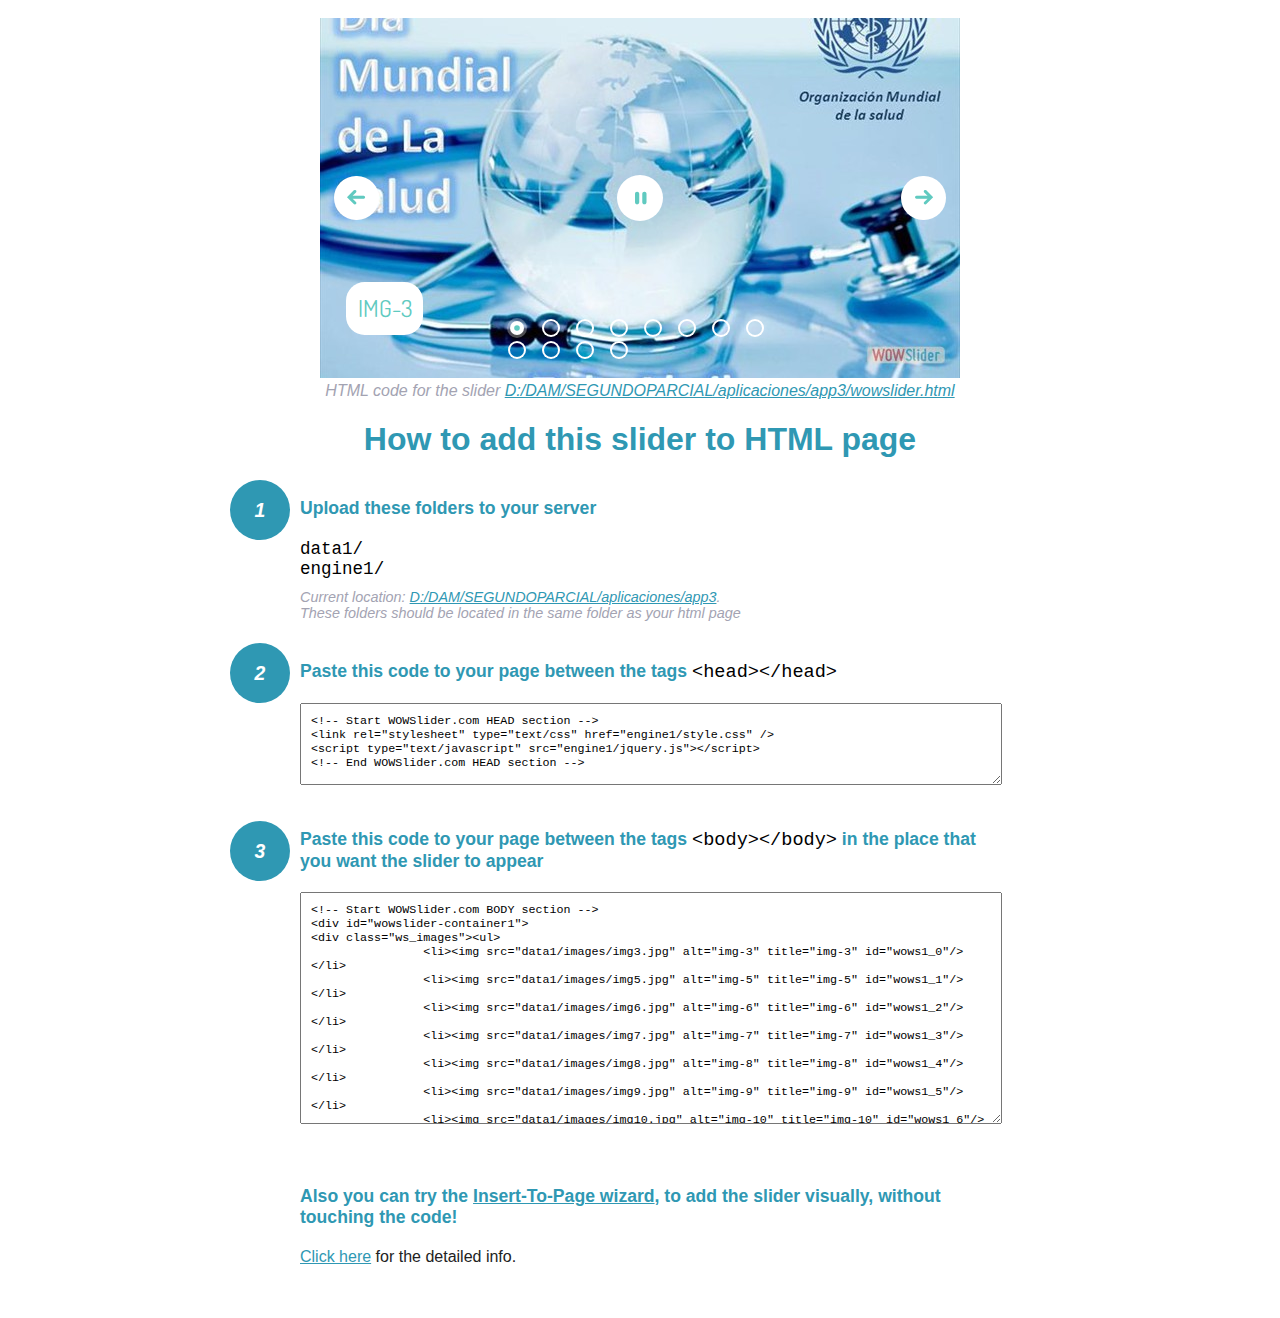
<file: wowslider-howto.html>
<!DOCTYPE html>
<html>
<head>
	<title>WOWSlider</title>
	<meta http-equiv="content-type" content="text/html; charset=utf-8" />
	<meta name="description" content="WOWSlider" />
	
	<!-- Start WOWSlider.com HEAD section --> <!-- add to the <head> of your page -->
	<link rel="stylesheet" type="text/css" href="engine1/style.css" />
	<script type="text/javascript" src="engine1/jquery.js"></script>
	<!-- End WOWSlider.com HEAD section -->


<style>
.instuction {
	font-family: sans-serif, Arial;
	display: block;
	margin: 0 auto;
	max-width: 820px;
	width: 100%;
	padding: 0 70px;
	color: #222;
	-webkit-box-sizing: border-box;
	-moz-box-sizing: border-box;
	box-sizing: border-box;
}
.instuction h1 img {
	max-width: 170px;
	vertical-align: middle;
	margin-bottom: 10px;
}
.instuction h1 {
	color: #2F98B3;
	text-align: center;
}
.instuction h2 {
	position: relative;
	font-size: 1.1em;
	color: #2F98B3;
	margin-bottom: 20px;
	margin-top: 40px;
}
.instuction h2 span.num {
	position: absolute;
	left: -70px;
	top: -18px;
	display: inline-block;
	vertical-align: middle;
	font-style: italic;
	font-size: 1.1em;
	width: 60px;
	height: 60px;
	line-height: 60px;
	text-align: center;
	background: #2F98B3;
	color: #fff;
	border-radius: 50%;
}
.instuction .mono {
	color: #000;
	font-family: monospace;
	font-size: 1.3em;
	font-weight: normal;
}
.instuction li.mono {
	font-size: 1.5em;
}

.instuction ul {
	font-size: 0.9em;
	margin-top: 0;
	padding-left: 0;
	list-style: none;
}
.instuction .note {
	color: #A3A3B2;
	font-style: italic;
	padding-top: 10px;
}
.instuction p.note {
	text-align: center;
	padding-top: 0;
	margin-top: 4px;
}
.instuction textarea {
	font-size: 0.9em;
	min-height: 60px;
	padding: 10px;
	margin: 0;
	overflow: auto;
	max-width: 100%;
	width: 100%;
}
.instuction a,
.instuction a:visited {
	color: #2F98B3;
}
</style>


</head>
<body style="margin:auto">

<br>

<!-- Start WOWSlider.com BODY section --> <!-- add to the <body> of your page -->
<div id="wowslider-container1">
<div class="ws_images"><ul>
		<li><img src="data1/images/img3.jpg" alt="img-3" title="img-3" id="wows1_0"/></li>
		<li><img src="data1/images/img5.jpg" alt="img-5" title="img-5" id="wows1_1"/></li>
		<li><img src="data1/images/img6.jpg" alt="img-6" title="img-6" id="wows1_2"/></li>
		<li><img src="data1/images/img7.jpg" alt="img-7" title="img-7" id="wows1_3"/></li>
		<li><img src="data1/images/img8.jpg" alt="img-8" title="img-8" id="wows1_4"/></li>
		<li><img src="data1/images/img9.jpg" alt="img-9" title="img-9" id="wows1_5"/></li>
		<li><img src="data1/images/img10.jpg" alt="img-10" title="img-10" id="wows1_6"/></li>
		<li><img src="data1/images/img11.jpg" alt="img-11" title="img-11" id="wows1_7"/></li>
		<li><img src="data1/images/img12.jpg" alt="img-12" title="img-12" id="wows1_8"/></li>
		<li><img src="data1/images/img15.jpg" alt="img-15" title="img-15" id="wows1_9"/></li>
		<li><a href="http://wowslider.net"><img src="data1/images/img16.jpg" alt="html5 slideshow" title="img-16" id="wows1_10"/></a></li>
		<li><img src="data1/images/img20.jpg" alt="img-20" title="img-20" id="wows1_11"/></li>
	</ul></div>
	<div class="ws_bullets"><div>
		<a href="#" title="img-3"><span><img src="data1/tooltips/img3.jpg" alt="img-3"/>1</span></a>
		<a href="#" title="img-5"><span><img src="data1/tooltips/img5.jpg" alt="img-5"/>2</span></a>
		<a href="#" title="img-6"><span><img src="data1/tooltips/img6.jpg" alt="img-6"/>3</span></a>
		<a href="#" title="img-7"><span><img src="data1/tooltips/img7.jpg" alt="img-7"/>4</span></a>
		<a href="#" title="img-8"><span><img src="data1/tooltips/img8.jpg" alt="img-8"/>5</span></a>
		<a href="#" title="img-9"><span><img src="data1/tooltips/img9.jpg" alt="img-9"/>6</span></a>
		<a href="#" title="img-10"><span><img src="data1/tooltips/img10.jpg" alt="img-10"/>7</span></a>
		<a href="#" title="img-11"><span><img src="data1/tooltips/img11.jpg" alt="img-11"/>8</span></a>
		<a href="#" title="img-12"><span><img src="data1/tooltips/img12.jpg" alt="img-12"/>9</span></a>
		<a href="#" title="img-15"><span><img src="data1/tooltips/img15.jpg" alt="img-15"/>10</span></a>
		<a href="#" title="img-16"><span><img src="data1/tooltips/img16.jpg" alt="img-16"/>11</span></a>
		<a href="#" title="img-20"><span><img src="data1/tooltips/img20.jpg" alt="img-20"/>12</span></a>
	</div></div><div class="ws_script" style="position:absolute;left:-99%"><a href="http://wowslider.net">jquery image slider</a> by WOWSlider.com v8.8</div>
<div class="ws_shadow"></div>
</div>	
<script type="text/javascript" src="engine1/wowslider.js"></script>
<script type="text/javascript" src="engine1/script.js"></script>
<!-- End WOWSlider.com BODY section -->


<div class="instuction">
	<p class="note">HTML code for the slider <a href="file:///D:/DAM/SEGUNDOPARCIAL/aplicaciones/app3/wowslider.html">D:/DAM/SEGUNDOPARCIAL/aplicaciones/app3/wowslider.html</a></p>

	<h1>
		How to add this slider to HTML page
	</h1>

	<h2><span class="num">1</span> Upload these folders to your server</h2>
	<ul>
		<li class="mono">data1/</li>
		<li class="mono">engine1/</li>
		<li class="note">Current location: <a href="file:///D:/DAM/SEGUNDOPARCIAL/aplicaciones/app3">D:/DAM/SEGUNDOPARCIAL/aplicaciones/app3</a>. <br>These folders should be located in the same folder as your html page</li>
	</ul>

	<h2><span class="num">2</span> Paste this code to your page between the tags <span class="mono">&lt;head&gt;&lt;/head&gt;</span></h2>
	<textarea onclick="this.select()">&lt;!-- Start WOWSlider.com HEAD section --&gt;
&lt;link rel=&quot;stylesheet&quot; type=&quot;text/css&quot; href=&quot;engine1/style.css&quot; /&gt;
&lt;script type=&quot;text/javascript&quot; src=&quot;engine1/jquery.js&quot;&gt;&lt;/script&gt;
&lt;!-- End WOWSlider.com HEAD section --&gt;</textarea>


	<h2><span class="num" style="top: -8px;">3</span> Paste this code to your page between the tags <span class="mono">&lt;body&gt;&lt;/body&gt;</span> in the place that you want the slider to appear</h2>
	<textarea onclick="this.select()" rows="15">&lt;!-- Start WOWSlider.com BODY section --&gt;
&lt;div id=&quot;wowslider-container1&quot;&gt;
&lt;div class=&quot;ws_images&quot;&gt;&lt;ul&gt;
		&lt;li&gt;&lt;img src=&quot;data1/images/img3.jpg&quot; alt=&quot;img-3&quot; title=&quot;img-3&quot; id=&quot;wows1_0&quot;/&gt;&lt;/li&gt;
		&lt;li&gt;&lt;img src=&quot;data1/images/img5.jpg&quot; alt=&quot;img-5&quot; title=&quot;img-5&quot; id=&quot;wows1_1&quot;/&gt;&lt;/li&gt;
		&lt;li&gt;&lt;img src=&quot;data1/images/img6.jpg&quot; alt=&quot;img-6&quot; title=&quot;img-6&quot; id=&quot;wows1_2&quot;/&gt;&lt;/li&gt;
		&lt;li&gt;&lt;img src=&quot;data1/images/img7.jpg&quot; alt=&quot;img-7&quot; title=&quot;img-7&quot; id=&quot;wows1_3&quot;/&gt;&lt;/li&gt;
		&lt;li&gt;&lt;img src=&quot;data1/images/img8.jpg&quot; alt=&quot;img-8&quot; title=&quot;img-8&quot; id=&quot;wows1_4&quot;/&gt;&lt;/li&gt;
		&lt;li&gt;&lt;img src=&quot;data1/images/img9.jpg&quot; alt=&quot;img-9&quot; title=&quot;img-9&quot; id=&quot;wows1_5&quot;/&gt;&lt;/li&gt;
		&lt;li&gt;&lt;img src=&quot;data1/images/img10.jpg&quot; alt=&quot;img-10&quot; title=&quot;img-10&quot; id=&quot;wows1_6&quot;/&gt;&lt;/li&gt;
		&lt;li&gt;&lt;img src=&quot;data1/images/img11.jpg&quot; alt=&quot;img-11&quot; title=&quot;img-11&quot; id=&quot;wows1_7&quot;/&gt;&lt;/li&gt;
		&lt;li&gt;&lt;img src=&quot;data1/images/img12.jpg&quot; alt=&quot;img-12&quot; title=&quot;img-12&quot; id=&quot;wows1_8&quot;/&gt;&lt;/li&gt;
		&lt;li&gt;&lt;img src=&quot;data1/images/img15.jpg&quot; alt=&quot;img-15&quot; title=&quot;img-15&quot; id=&quot;wows1_9&quot;/&gt;&lt;/li&gt;
		&lt;li&gt;&lt;a href=&quot;http://wowslider.net&quot;&gt;&lt;img src=&quot;data1/images/img16.jpg&quot; alt=&quot;html5 slideshow&quot; title=&quot;img-16&quot; id=&quot;wows1_10&quot;/&gt;&lt;/a&gt;&lt;/li&gt;
		&lt;li&gt;&lt;img src=&quot;data1/images/img20.jpg&quot; alt=&quot;img-20&quot; title=&quot;img-20&quot; id=&quot;wows1_11&quot;/&gt;&lt;/li&gt;
	&lt;/ul&gt;&lt;/div&gt;
	&lt;div class=&quot;ws_bullets&quot;&gt;&lt;div&gt;
		&lt;a href=&quot;#&quot; title=&quot;img-3&quot;&gt;&lt;span&gt;&lt;img src=&quot;data1/tooltips/img3.jpg&quot; alt=&quot;img-3&quot;/&gt;1&lt;/span&gt;&lt;/a&gt;
		&lt;a href=&quot;#&quot; title=&quot;img-5&quot;&gt;&lt;span&gt;&lt;img src=&quot;data1/tooltips/img5.jpg&quot; alt=&quot;img-5&quot;/&gt;2&lt;/span&gt;&lt;/a&gt;
		&lt;a href=&quot;#&quot; title=&quot;img-6&quot;&gt;&lt;span&gt;&lt;img src=&quot;data1/tooltips/img6.jpg&quot; alt=&quot;img-6&quot;/&gt;3&lt;/span&gt;&lt;/a&gt;
		&lt;a href=&quot;#&quot; title=&quot;img-7&quot;&gt;&lt;span&gt;&lt;img src=&quot;data1/tooltips/img7.jpg&quot; alt=&quot;img-7&quot;/&gt;4&lt;/span&gt;&lt;/a&gt;
		&lt;a href=&quot;#&quot; title=&quot;img-8&quot;&gt;&lt;span&gt;&lt;img src=&quot;data1/tooltips/img8.jpg&quot; alt=&quot;img-8&quot;/&gt;5&lt;/span&gt;&lt;/a&gt;
		&lt;a href=&quot;#&quot; title=&quot;img-9&quot;&gt;&lt;span&gt;&lt;img src=&quot;data1/tooltips/img9.jpg&quot; alt=&quot;img-9&quot;/&gt;6&lt;/span&gt;&lt;/a&gt;
		&lt;a href=&quot;#&quot; title=&quot;img-10&quot;&gt;&lt;span&gt;&lt;img src=&quot;data1/tooltips/img10.jpg&quot; alt=&quot;img-10&quot;/&gt;7&lt;/span&gt;&lt;/a&gt;
		&lt;a href=&quot;#&quot; title=&quot;img-11&quot;&gt;&lt;span&gt;&lt;img src=&quot;data1/tooltips/img11.jpg&quot; alt=&quot;img-11&quot;/&gt;8&lt;/span&gt;&lt;/a&gt;
		&lt;a href=&quot;#&quot; title=&quot;img-12&quot;&gt;&lt;span&gt;&lt;img src=&quot;data1/tooltips/img12.jpg&quot; alt=&quot;img-12&quot;/&gt;9&lt;/span&gt;&lt;/a&gt;
		&lt;a href=&quot;#&quot; title=&quot;img-15&quot;&gt;&lt;span&gt;&lt;img src=&quot;data1/tooltips/img15.jpg&quot; alt=&quot;img-15&quot;/&gt;10&lt;/span&gt;&lt;/a&gt;
		&lt;a href=&quot;#&quot; title=&quot;img-16&quot;&gt;&lt;span&gt;&lt;img src=&quot;data1/tooltips/img16.jpg&quot; alt=&quot;img-16&quot;/&gt;11&lt;/span&gt;&lt;/a&gt;
		&lt;a href=&quot;#&quot; title=&quot;img-20&quot;&gt;&lt;span&gt;&lt;img src=&quot;data1/tooltips/img20.jpg&quot; alt=&quot;img-20&quot;/&gt;12&lt;/span&gt;&lt;/a&gt;
	&lt;/div&gt;&lt;/div&gt;&lt;div class=&quot;ws_script&quot; style=&quot;position:absolute;left:-99%&quot;&gt;&lt;a href=&quot;http://wowslider.net&quot;&gt;jquery image slider&lt;/a&gt; by WOWSlider.com v8.8&lt;/div&gt;
&lt;div class=&quot;ws_shadow&quot;&gt;&lt;/div&gt;
&lt;/div&gt;	
&lt;script type=&quot;text/javascript&quot; src=&quot;engine1/wowslider.js&quot;&gt;&lt;/script&gt;
&lt;script type=&quot;text/javascript&quot; src=&quot;engine1/script.js&quot;&gt;&lt;/script&gt;
&lt;!-- End WOWSlider.com BODY section --&gt;</textarea>

<br><br>
<h2>Also you can try the <a href="http://wowslider.com/help/add-wowslider-to-page-2.html" target="_blank">Insert-To-Page wizard</a>, to add the slider visually, without touching the code!</h2>
<p>
	<a href="http://wowslider.com/help/add-wowslider-to-page-2.html" target="_blank">Click here</a> for the detailed info.
</p>
</div>

<br><br>
</body>
</html>
</file>
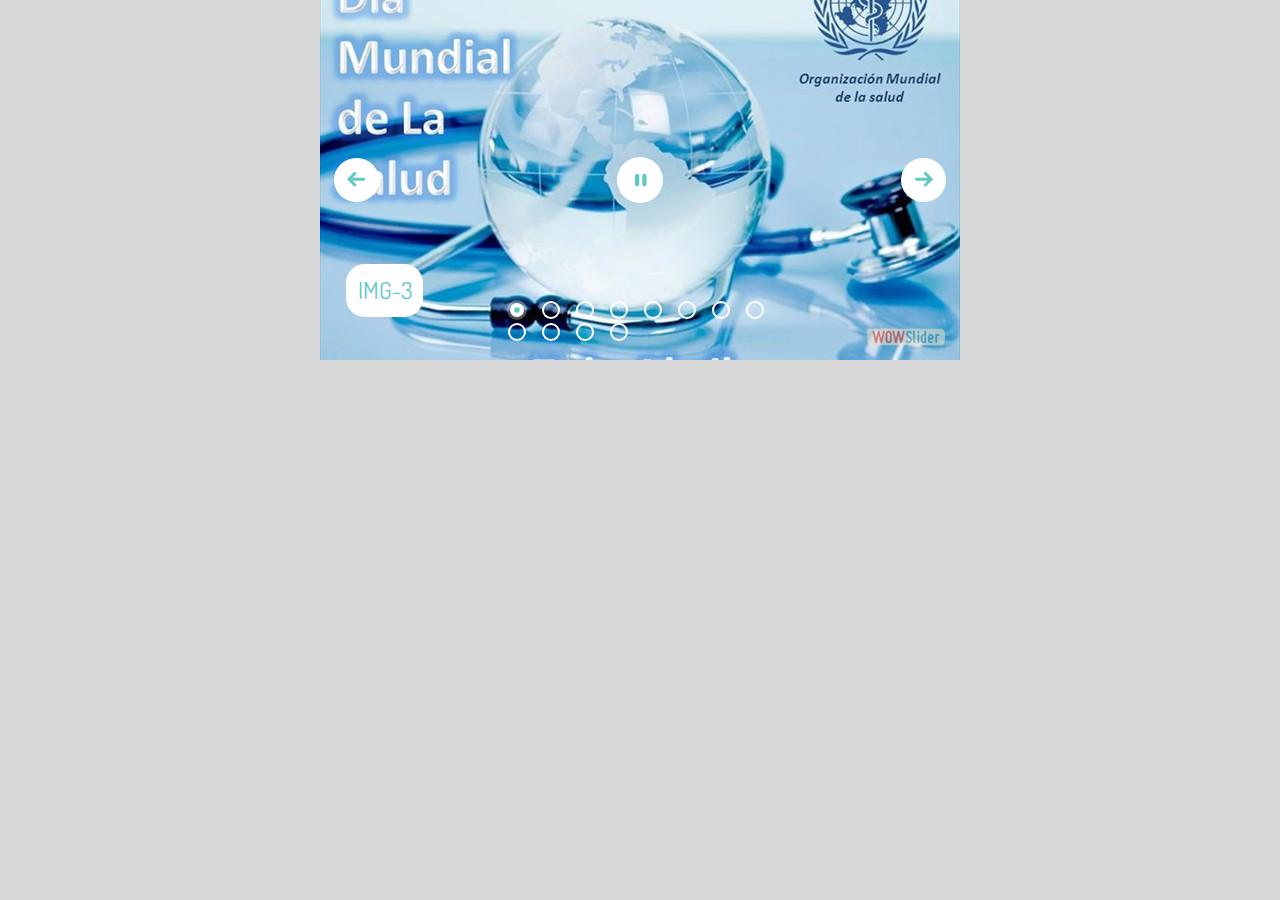
<file: wowslider.html>
<!DOCTYPE html>
<html>
<head>
	<title>Jquery image slider</title>
	<meta http-equiv="content-type" content="text/html; charset=utf-8" />
	<meta name="description" content="Made with WOW Slider - Create beautiful, responsive image sliders in a few clicks. Awesome skins and animations. Jquery image slider" />
	
	<!-- Start WOWSlider.com HEAD section --> <!-- add to the <head> of your page -->
	<link rel="stylesheet" type="text/css" href="engine1/style.css" />
	<script type="text/javascript" src="engine1/jquery.js"></script>
	<!-- End WOWSlider.com HEAD section -->

</head>
<body style="background-color:#d7d7d7;margin:auto">
	
	<!-- Start WOWSlider.com BODY section --> <!-- add to the <body> of your page -->
	<div id="wowslider-container1">
	<div class="ws_images"><ul>
		<li><img src="data1/images/img3.jpg" alt="img-3" title="img-3" id="wows1_0"/></li>
		<li><img src="data1/images/img5.jpg" alt="img-5" title="img-5" id="wows1_1"/></li>
		<li><img src="data1/images/img6.jpg" alt="img-6" title="img-6" id="wows1_2"/></li>
		<li><img src="data1/images/img7.jpg" alt="img-7" title="img-7" id="wows1_3"/></li>
		<li><img src="data1/images/img8.jpg" alt="img-8" title="img-8" id="wows1_4"/></li>
		<li><img src="data1/images/img9.jpg" alt="img-9" title="img-9" id="wows1_5"/></li>
		<li><img src="data1/images/img10.jpg" alt="img-10" title="img-10" id="wows1_6"/></li>
		<li><img src="data1/images/img11.jpg" alt="img-11" title="img-11" id="wows1_7"/></li>
		<li><img src="data1/images/img12.jpg" alt="img-12" title="img-12" id="wows1_8"/></li>
		<li><img src="data1/images/img15.jpg" alt="img-15" title="img-15" id="wows1_9"/></li>
		<li><a href="http://wowslider.net"><img src="data1/images/img16.jpg" alt="html5 slideshow" title="img-16" id="wows1_10"/></a></li>
		<li><img src="data1/images/img20.jpg" alt="img-20" title="img-20" id="wows1_11"/></li>
	</ul></div>
	<div class="ws_bullets"><div>
		<a href="#" title="img-3"><span><img src="data1/tooltips/img3.jpg" alt="img-3"/>1</span></a>
		<a href="#" title="img-5"><span><img src="data1/tooltips/img5.jpg" alt="img-5"/>2</span></a>
		<a href="#" title="img-6"><span><img src="data1/tooltips/img6.jpg" alt="img-6"/>3</span></a>
		<a href="#" title="img-7"><span><img src="data1/tooltips/img7.jpg" alt="img-7"/>4</span></a>
		<a href="#" title="img-8"><span><img src="data1/tooltips/img8.jpg" alt="img-8"/>5</span></a>
		<a href="#" title="img-9"><span><img src="data1/tooltips/img9.jpg" alt="img-9"/>6</span></a>
		<a href="#" title="img-10"><span><img src="data1/tooltips/img10.jpg" alt="img-10"/>7</span></a>
		<a href="#" title="img-11"><span><img src="data1/tooltips/img11.jpg" alt="img-11"/>8</span></a>
		<a href="#" title="img-12"><span><img src="data1/tooltips/img12.jpg" alt="img-12"/>9</span></a>
		<a href="#" title="img-15"><span><img src="data1/tooltips/img15.jpg" alt="img-15"/>10</span></a>
		<a href="#" title="img-16"><span><img src="data1/tooltips/img16.jpg" alt="img-16"/>11</span></a>
		<a href="#" title="img-20"><span><img src="data1/tooltips/img20.jpg" alt="img-20"/>12</span></a>
	</div></div><div class="ws_script" style="position:absolute;left:-99%"><a href="http://wowslider.net">jquery image slider</a> by WOWSlider.com v8.8</div>
	<div class="ws_shadow"></div>
	</div>	
	<script type="text/javascript" src="engine1/wowslider.js"></script>
	<script type="text/javascript" src="engine1/script.js"></script>
	<!-- End WOWSlider.com BODY section -->

</body>
</html>
</file>
<file: engine1/style.css>
/*
 *	generated by WOW Slider 8.8
 *	template Animated
 */
@import url(https://fonts.googleapis.com/css?family=Dosis:600&subset=latin,latin-ext);
@font-face {
  font-family: 'ws-ctrl-animated';
  src: url('ws-ctrl-animated.eot');
  src: url('ws-ctrl-animated.eot#iefix') format('embedded-opentype'),
       url('ws-ctrl-animated.svg#ws-ctrl-animated') format('svg');
  font-weight: normal;
  font-style: normal;
}
@font-face {
  font-family: 'ws-ctrl-animated';
  src: url('[data-uri]') format('woff'),
  url('[data-uri]') format('truetype');
}
#wowslider-container1 { 
	display: table;
	zoom: 1; 
	position: relative;
	width: 100%;
	max-width: 640px;
	max-height:360px;
	margin:0px auto 0px;
	z-index:90;
	text-align:left; /* reset align=center */
	font-size: 10px;
	text-shadow: none; /* fix some user styles */

	/* reset box-sizing (to boostrap friendly) */
	-webkit-box-sizing: content-box;
	-moz-box-sizing: content-box;
	box-sizing: content-box; 
}
* html #wowslider-container1{ width:640px }
#wowslider-container1 .ws_images ul{
	position:relative;
	width: 10000%; 
	height:100%;
	left:0;
	list-style:none;
	margin:0;
	padding:0;
	border-spacing:0;
	overflow: visible;
	/*table-layout:fixed;*/
}
#wowslider-container1 .ws_images ul li{
	position: relative;
	width:1%;
	height:100%;
	line-height:0; /*opera*/
	overflow: hidden;
	float:left;
	/*font-size:0;*/
	padding:0 0 0 0 !important;
	margin:0 0 0 0 !important;
}

#wowslider-container1 .ws_images{
	position: relative;
	left:0;
	top:0;
	height:100%;
	max-height:360px;
	max-width: 640px;
	vertical-align: top;
	border:none;
	overflow: hidden;
}
#wowslider-container1 .ws_images ul a{
	width:100%;
	height:100%;
	max-height:360px;
	display:block;
	color:transparent;
}
#wowslider-container1 img{
	max-width: none !important;
}
#wowslider-container1 .ws_images .ws_list img,
#wowslider-container1 .ws_images > div > img{
	width:100%;
	border:none 0;
	max-width: none;
	padding:0;
	margin:0;
}
#wowslider-container1 .ws_images > div > img {
	max-height:360px;
}

#wowslider-container1 .ws_images iframe {
	position: absolute;
	z-index: -1;
}

#wowslider-container1 .ws-title > div {
	display: inline-block !important;
}

#wowslider-container1 a{ 
	text-decoration: none; 
	outline: none; 
	border: none; 
}

#wowslider-container1  .ws_bullets { 
	float: left;
	position:absolute;
	z-index:70;
}
#wowslider-container1  .ws_bullets div{
	position:relative;
	float:left;
	font-size: 0px;
}
/* compatibility with Joomla styles */
#wowslider-container1  .ws_bullets a {
	line-height: 0;
}

#wowslider-container1  .ws_script{
	display:none;
}
#wowslider-container1 sound, 
#wowslider-container1 object{
	position:absolute;
}

/* prevent some of users reset styles */
#wowslider-container1 .ws_effect {
	position: static;
	width: 100%;
	height: 100%;
}

#wowslider-container1 .ws_photoItem {
	border: 2em solid #fff;
	margin-left: -2em;
	margin-top: -2em;
}
#wowslider-container1 .ws_cube_side {
	background: #A6A5A9;
}


#wowslider-container1.ws_gestures {
	cursor: -webkit-grab;
	cursor: -moz-grab;
	cursor: url("[data-uri]"), move;
}
#wowslider-container1.ws_gestures.ws_grabbing {
	cursor: -webkit-grabbing;
	cursor: -moz-grabbing;
	cursor: url("[data-uri]"), move;
}

/* hide controls when video start play */
#wowslider-container1.ws_video_playing .ws_bullets,
#wowslider-container1.ws_video_playing .ws_fullscreen,
#wowslider-container1.ws_video_playing .ws_next,
#wowslider-container1.ws_video_playing .ws_prev {
	display: none;
}


/* youtube/vimeo buttons */
#wowslider-container1 .ws_video_btn {
	position: absolute;
	display: none;
	cursor: pointer;
	top: 0;
	left: 0;
	width: 100%;
	height: 100%;
	z-index: 55;
}
#wowslider-container1 .ws_video_btn.ws_youtube,
#wowslider-container1 .ws_video_btn.ws_vimeo {
	display: block;
}
#wowslider-container1 .ws_video_btn div {
	position: absolute;
	background-image: url(./playvideo.png);
	background-size: 200%;
	top: 50%;
	left: 50%;
	width: 7em;
	height: 5em;
	margin-left: -3.5em;
	margin-top: -2.5em;
}
#wowslider-container1 .ws_video_btn.ws_youtube div {
	background-position: 0 0;
}
#wowslider-container1 .ws_video_btn.ws_youtube:hover div {
	background-position: 100% 0;
}
#wowslider-container1 .ws_video_btn.ws_vimeo div {
	background-position: 0 100%;
}
#wowslider-container1 .ws_video_btn.ws_vimeo:hover div {
	background-position: 100% 100%;
}

#wowslider-container1 .ws_playpause.ws_hide {
	display: none !important;
}

#wowslider-container1  .ws_bullets { 
	padding: 10px; 
}
#wowslider-container1 .ws_bullets a { 
	position:relative;
	display: inline-block;
	margin: 4px 10px;
	padding: 7px;
	width: 0;
	-webkit-border-radius: 50%;
	-moz-border-radius: 50%;
	border-radius: 50%;
	-webkit-box-shadow: 0 0 0 2px #fff;
	-moz-box-shadow: 0 0 0 2px #fff;
	box-shadow: 0 0 0 2px #fff;
	
	-webkit-transition: all 0.3s;
	-moz-transition: all 0.3s;
	-ms-transition: all 0.3s;
	-o-transition: all 0.3s;
	transition: all 0.3s;
}
#wowslider-container1 .ws_bullets a:hover:after{
	background-color: #60cac0;
}
#wowslider-container1 .ws_bullets a.ws_selbull, #wowslider-container1 .ws_bullets a:hover{
	background-color: #fff;
	-webkit-box-shadow: 0 0 0 3px rgba(255,255,255,0.3);
	-moz-box-shadow: 0 0 0 3px rgba(255,255,255,0.3);
	box-shadow: 0 0 0 3px rgba(255,255,255,0.3);
}
#wowslider-container1 .ws_bullets a.ws_selbull:after,
#wowslider-container1 .ws_bullets a.ws_overbull:after{
	position: absolute;
	content:'';
	top: 0;
	left: 0;
	width: 100%;
	height: 100%;
	background-color: #60cac0;
	
	-webkit-transition: all 0.3s;
	-moz-transition: all 0.3s;
	-ms-transition: all 0.3s;
	-o-transition: all 0.3s;
	transition: all 0.3s;
	
	-webkit-border-radius: 50%;
	-moz-border-radius: 50%;
	border-radius: 50%;
	
	-webkit-transform:scale(0.4);
	-moz-transform:scale(0.4);
	-o-transform:scale(0.4);
	transform:scale(0.4);	
}
@-webkit-keyframes nextArrow {
	49% { -webkit-transform: translate(100%); }
	50% { opacity: 0; -webkit-transform: translate(-100%); }
	51% { opacity: 1; }
}
@-moz-keyframes nextArrow {
	49% { -moz-transform: translate(100%); }
	50% { opacity: 0; -moz-transform: translate(-100%); }
	51% { opacity: 1; }
}
@keyframes nextArrow {
	49% { transform: translate(100%); }
	50% { opacity: 0; transform: translate(-100%); }
	51% { opacity: 1; }
}

@-webkit-keyframes prevArrow {
	49% { -webkit-transform: translate(-100%); }
	50% { opacity: 0; -webkit-transform: translate(100%); }
	51% { opacity: 1; }
}
@-moz-keyframes prevArrow {
	49% { -moz-transform: translate(-100%); }
	50% { opacity: 0; -moz-transform: translate(100%); }
	51% { opacity: 1; }
}
@keyframes prevArrow {
	49% { transform: translate(-100%); }
	50% { opacity: 0; transform: translate(100%); }
	51% { opacity: 1; }
}
#wowslider-container1 a.ws_next, #wowslider-container1 a.ws_prev {
	font: 2.8em "ws-ctrl-animated";
	z-index:60;
	color: #60cac0;
	background-color:#fff;
	overflow: hidden;
	width: 1.6em;
	height: 1.6em;
	-webkit-border-radius: 50%;
	-moz-border-radius: 50%;
	border-radius: 50%;
	
	-webkit-transition: all .4s ease;
  	-moz-transition: all .4s ease;
  	-o-transition: all .4s ease;
  	transition: all .4s ease;
}
#wowslider-container1 a.ws_next {
	position:absolute;
	top:50%;
	margin-top:-0.8em;
	right: 0.5em;
}
#wowslider-container1 a.ws_prev {
	position:absolute;
	top:50%;
	margin-top:-0.8em;
	left: 0.5em;
}
#wowslider-container1 a.ws_next:after,
#wowslider-container1 a.ws_prev:after {
	display: block;
	text-align: center;
	line-height: 1.5em;	
	line-height: 1.9em\9; /* ie9 hack */
	
	-webkit-transition: color .4s ease;
  	-moz-transition: color .4s ease;
  	-o-transition: color .4s ease;
  	transition: color .4s ease;
}
/* IE10+ hacks */
_:-ms-input-placeholder, :root #wowslider-container1 a.ws_prev:after {line-height: 1.9em;}
/* IE10+ hacks */
_:-ms-input-placeholder, :root #wowslider-container1 a.ws_next:after {line-height: 1.9em;}
#wowslider-container1 a.ws_next:after{
	content:'\e801';
}
#wowslider-container1 a.ws_prev:after{
	content:'\e800';
}
#wowslider-container1 a.ws_next:hover:after{
	color: #fff;
	-webkit-animation: nextArrow 0.3s forwards;
	-moz-animation: nextArrow 0.3s forwards;
	animation: nextArrow 0.3s forwards;
}
#wowslider-container1 a.ws_prev:hover:after{
	color: #fff;
	-webkit-animation: prevArrow 0.3s forwards;
	-moz-animation: prevArrow 0.3s forwards;
	animation: prevArrow 0.3s forwards;
}
#wowslider-container1 a.ws_next:hover,
#wowslider-container1 a.ws_prev:hover{
	background-color: #60cac0;
	-webkit-box-shadow: 0 0 0 0.25em rgba(255,255,255,0.3);
	-moz-box-shadow: 0 0 0 0.25em rgba(255,255,255,0.3);
	box-shadow: 0 0 0 0.25em rgba(255,255,255,0.3);
}

/*playpause*/
@-webkit-keyframes playAnimate {
	49% { -webkit-transform: translateY(100%); }
	50% { opacity: 0; -webkit-transform: translateY(-100%); }
	51% { opacity: 1; }
}
@-moz-keyframes playAnimate {
	49% { -moz-transform: translateY(100%); }
	50% { opacity: 0; -moz-transform: translateY(-100%); }
	51% { opacity: 1; }
}
@keyframes playAnimate {
	49% { transform: translateY(100%); }
	50% { opacity: 0; transform: translateY(-100%); }
	51% { opacity: 1; }
}
@-webkit-keyframes pauseAnimate {
	49% { -webkit-transform: translateY(-100%); }
	50% { opacity: 0; -webkit-transform: translateY(100%); }
	51% { opacity: 1; }
}
@-moz-keyframes pauseAnimate {
	49% { -moz-transform: translateY(-100%); }
	50% { opacity: 0; -moz-transform: translateY(100%); }
	51% { opacity: 1; }
}
@keyframes pauseAnimate {
	49% { transform: translateY(-100%); }
	50% { opacity: 0; transform: translateY(100%); }
	51% { opacity: 1; }
}
#wowslider-container1 .ws_playpause {
	position:absolute;
	top:50%;
	left: 50%;
	margin-top:-1.15em;
	font: 2em "ws-ctrl-animated";
	color: #60cac0;
	background-color:#fff;
	z-index: 59;
	text-decoration: none;
	margin-left: -1.15em;
	width: 2.3em;
	height: 2.3em;
	-webkit-border-radius: 50%;
	-moz-border-radius: 50%;
	border-radius: 50%;
	overflow: hidden;
	
	 -webkit-transition: all .4s ease;
  	-moz-transition: all .4s ease;
  	-o-transition: all .4s ease;
  	transition: all .4s ease;
}
#wowslider-container1 .ws_playpause:hover {
	background-color: #60cac0;
	-webkit-box-shadow: 0 0 0 0.35em rgba(255,255,255,0.3);
	-moz-box-shadow: 0 0 0 0.35em rgba(255,255,255,0.3);
	box-shadow: 0 0 0 0.35em rgba(255,255,255,0.3);
}
#wowslider-container1 .ws_playpause:after{
	display: block;
	text-align: center;
	line-height: 2.3em;
	line-height: 2.6em\9; /* ie9 hack */
	
	-webkit-transition: color .4s ease;
  	-moz-transition: color .4s ease;
  	-o-transition: color .4s ease;
  	transition: color .4s ease;
}
/* IE10+ hacks */
_:-ms-input-placeholder, :root #wowslider-container1 .ws_playpause:after {line-height: 2.6em;}
#wowslider-container1 .ws_pause:after {
	content: '\e803';
}
#wowslider-container1 .ws_play:after {
	content: '\e802';
}	
#wowslider-container1 .ws_pause:hover:after {
	color: #fff;
	-webkit-animation: pauseAnimate 0.3s forwards;
	-moz-animation: pauseAnimate 0.3s forwards;
	animation: pauseAnimate 0.3s forwards;
}
#wowslider-container1 .ws_play:hover:after {
	color: #fff;
	-webkit-animation: playAnimate 0.3s forwards;
	-moz-animation: playAnimate 0.3s forwards;
	animation: playAnimate 0.3s forwards;
}
/* bottom center */
#wowslider-container1  .ws_bullets {
	bottom:7px;
	left:50%;
}
#wowslider-container1  .ws_bullets div{
	left:-50%;
}
#wowslider-container1 .ws_bulframe span{
	visibility: visible;
	opacity: 1;
	position: absolute;
	width: 0; 
	height: 0; 
	border-left: 7px solid transparent;
	border-right: 7px solid transparent;
	border-top: 7px solid #fff;

	bottom:-8px;
	margin-left:-7px;
	left:43px;
}#wowslider-container1 .ws-title{
	position: absolute;	
	font: 1.3em 'Dosis', sans-serif;
	margin-right:10em;
	z-index: 50;
    color: #FFFFFF;
	left: 1em;
	background: none;
	padding: 1em;
	bottom: 30px;
	top: auto;
	opacity: 1;
}
#wowslider-container1 .ws-title div,#wowslider-container1 .ws-title span{
	display:inline-block;
	padding: 0.5em;
	text-transform: uppercase;	
}
#wowslider-container1 .ws-title div{
	display:block;
	margin-top:0.5em;
	font-size: 1.1em;
	padding: 0.7em;
	line-height: 1.15em;
	background-color:#60cac0;
	color:#fff;
	
	-webkit-border-radius: 0.8em;
	-moz-border-radius: 0.8em;
	border-radius: 0.8em;
}
#wowslider-container1 .ws-title span{
	font-size: 1.8em;
	-webkit-border-radius: 0.8em;
	-moz-border-radius: 0.8em;
	border-radius: 0.8em;
	background-color:#fff;
	color:#60cac0;
}#wowslider-container1 .ws_images > ul{
	animation: wsBasic 48s infinite;
	-moz-animation: wsBasic 48s infinite;
	-webkit-animation: wsBasic 48s infinite;
}
@keyframes wsBasic{0%{left:-0%} 4.17%{left:-0%} 8.33%{left:-100%} 12.5%{left:-100%} 16.67%{left:-200%} 20.83%{left:-200%} 25%{left:-300%} 29.17%{left:-300%} 33.33%{left:-400%} 37.5%{left:-400%} 41.67%{left:-500%} 45.83%{left:-500%} 50%{left:-600%} 54.17%{left:-600%} 58.33%{left:-700%} 62.5%{left:-700%} 66.67%{left:-800%} 70.83%{left:-800%} 75%{left:-900%} 79.17%{left:-900%} 83.33%{left:-1000%} 87.5%{left:-1000%} 91.67%{left:-1100%} 95.83%{left:-1100%} }
@-moz-keyframes wsBasic{0%{left:-0%} 4.17%{left:-0%} 8.33%{left:-100%} 12.5%{left:-100%} 16.67%{left:-200%} 20.83%{left:-200%} 25%{left:-300%} 29.17%{left:-300%} 33.33%{left:-400%} 37.5%{left:-400%} 41.67%{left:-500%} 45.83%{left:-500%} 50%{left:-600%} 54.17%{left:-600%} 58.33%{left:-700%} 62.5%{left:-700%} 66.67%{left:-800%} 70.83%{left:-800%} 75%{left:-900%} 79.17%{left:-900%} 83.33%{left:-1000%} 87.5%{left:-1000%} 91.67%{left:-1100%} 95.83%{left:-1100%} }
@-webkit-keyframes wsBasic{0%{left:-0%} 4.17%{left:-0%} 8.33%{left:-100%} 12.5%{left:-100%} 16.67%{left:-200%} 20.83%{left:-200%} 25%{left:-300%} 29.17%{left:-300%} 33.33%{left:-400%} 37.5%{left:-400%} 41.67%{left:-500%} 45.83%{left:-500%} 50%{left:-600%} 54.17%{left:-600%} 58.33%{left:-700%} 62.5%{left:-700%} 66.67%{left:-800%} 70.83%{left:-800%} 75%{left:-900%} 79.17%{left:-900%} 83.33%{left:-1000%} 87.5%{left:-1000%} 91.67%{left:-1100%} 95.83%{left:-1100%} }

#wowslider-container1 .ws_bullets  a img{
	text-indent:0;
	display:block;
	bottom:15px;
	left:-43px;
	visibility:hidden;
	position:absolute;
    border: 1px solid #FFFFFF;
	max-width:none;
}
#wowslider-container1 .ws_bullets a:hover img{
	visibility:visible;
}

#wowslider-container1 .ws_bulframe div div{
	height:48px;
	overflow:visible;
	position:relative;
}
#wowslider-container1 .ws_bulframe div {
	left:0;
	overflow:hidden;
	position:relative;
	width:85px;
	background-color:#FFFFFF;
}
#wowslider-container1  .ws_bullets .ws_bulframe{
	display:none;
	bottom:25px;
	margin-left:4px;
	overflow:visible;
	position:absolute;
	cursor:pointer;
    border: 3px solid #FFFFFF;
}#wowslider-container1 .ws_bulframe div div{
	height: auto;
}

@media all and (max-width:760px) {
	#wowslider-container1 .ws_fullscreen {
		display: block;
	}
}
@media all and (max-width:400px){
	#wowslider-container1 .ws_controls,
	#wowslider-container1 .ws_bullets,
	#wowslider-container1 .ws_thumbs{
		display: none
	}
}
</file>
